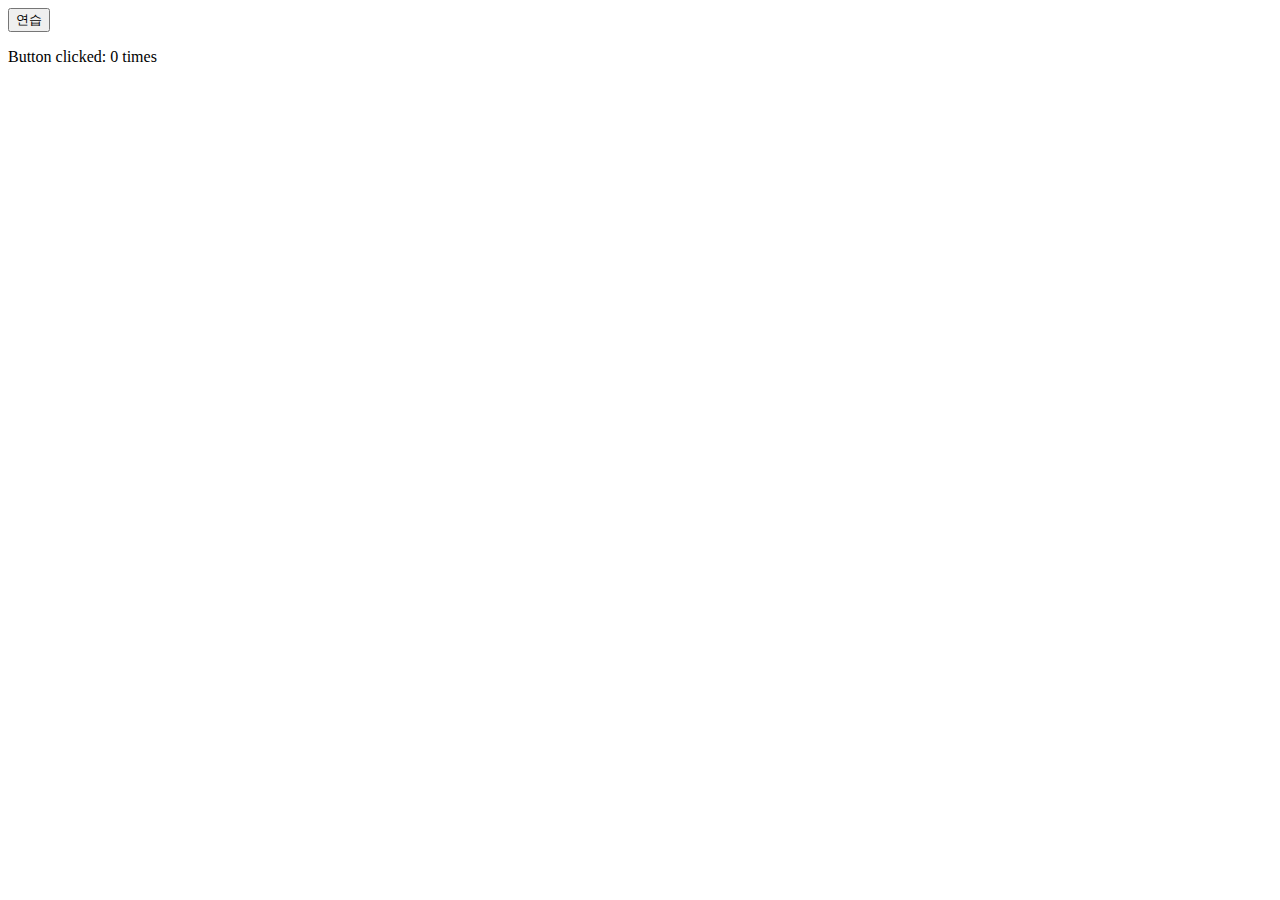
<file: html/firstjob.html>
<!DOCTYPE html>
<html lang="en">
<head>
    <meta charset="UTF-8">
    <meta name="viewport" content="width=device-width, initial-scale=1.0">
    <title>Document</title>
    
</head>
<body>
    <div class="jsVariables">
        <button class = "btn">연습</button>
        <p>Button clicked: <span id="clickCount">0</span> times</p>
    </div>
    <script src = "firstjob.js"></script>
</body>
</html>
</file>
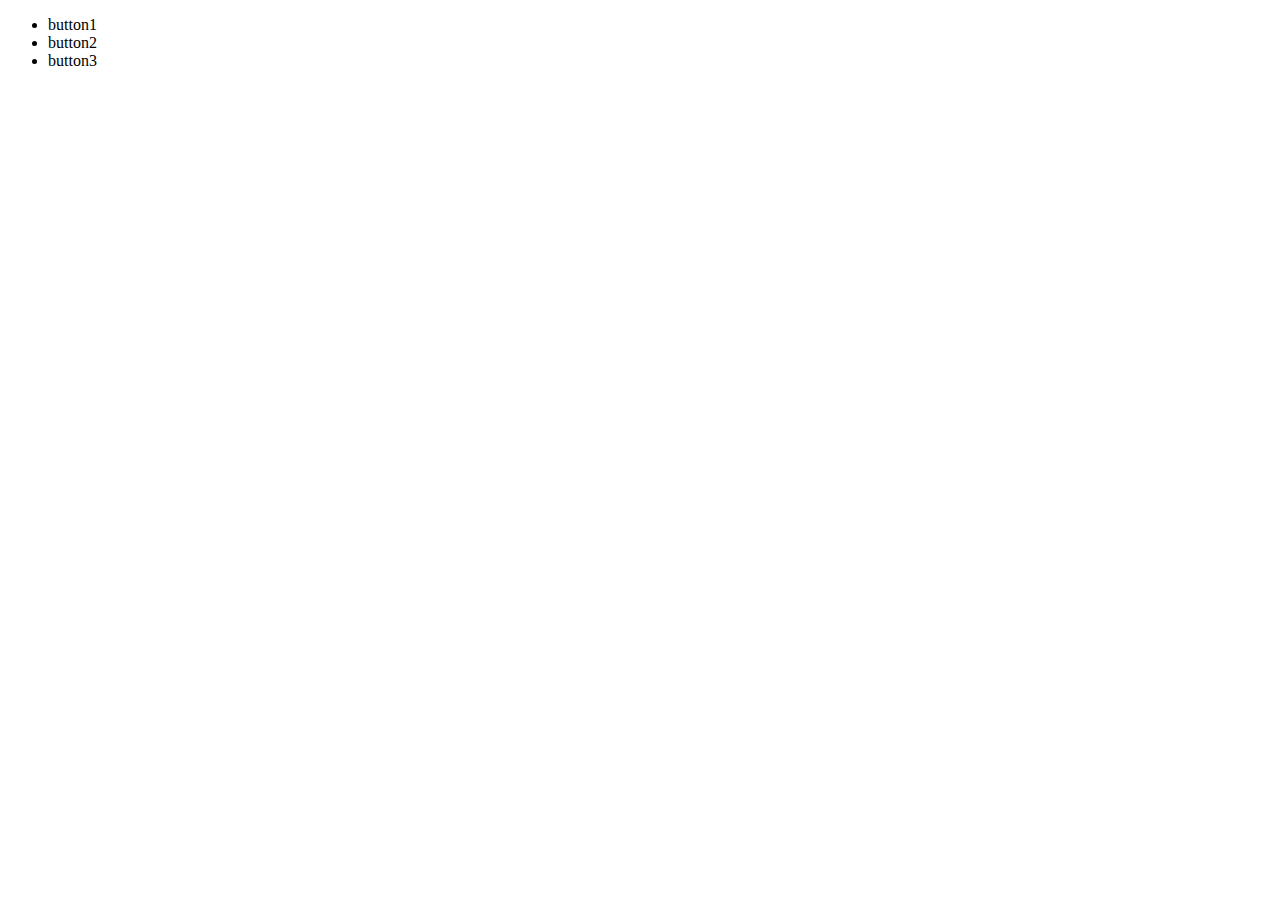
<file: html/hoisting/hoisting.html>
<!DOCTYPE html>
<html lang="ko">
<head>
  <meta charset="UTF-8">
  <meta name="viewport" content="width=device-width, initial-scale=1.0">
  <script src  = "hoisting.js" defer></script>
  <title>Document</title>
</head>
<body>
  <ul>
    <li>button1</li>
    <li>button2</li>
    <li>button3</li>
    <!-- 버튼을 클릭할 때마다 각 번호가 뜬다 -->
    <!-- 변수가 무엇이느냐에 따라 다르게 자바스크립트를 작성하였음 -->
  </ul>
  
</body>
</html>
</file>
